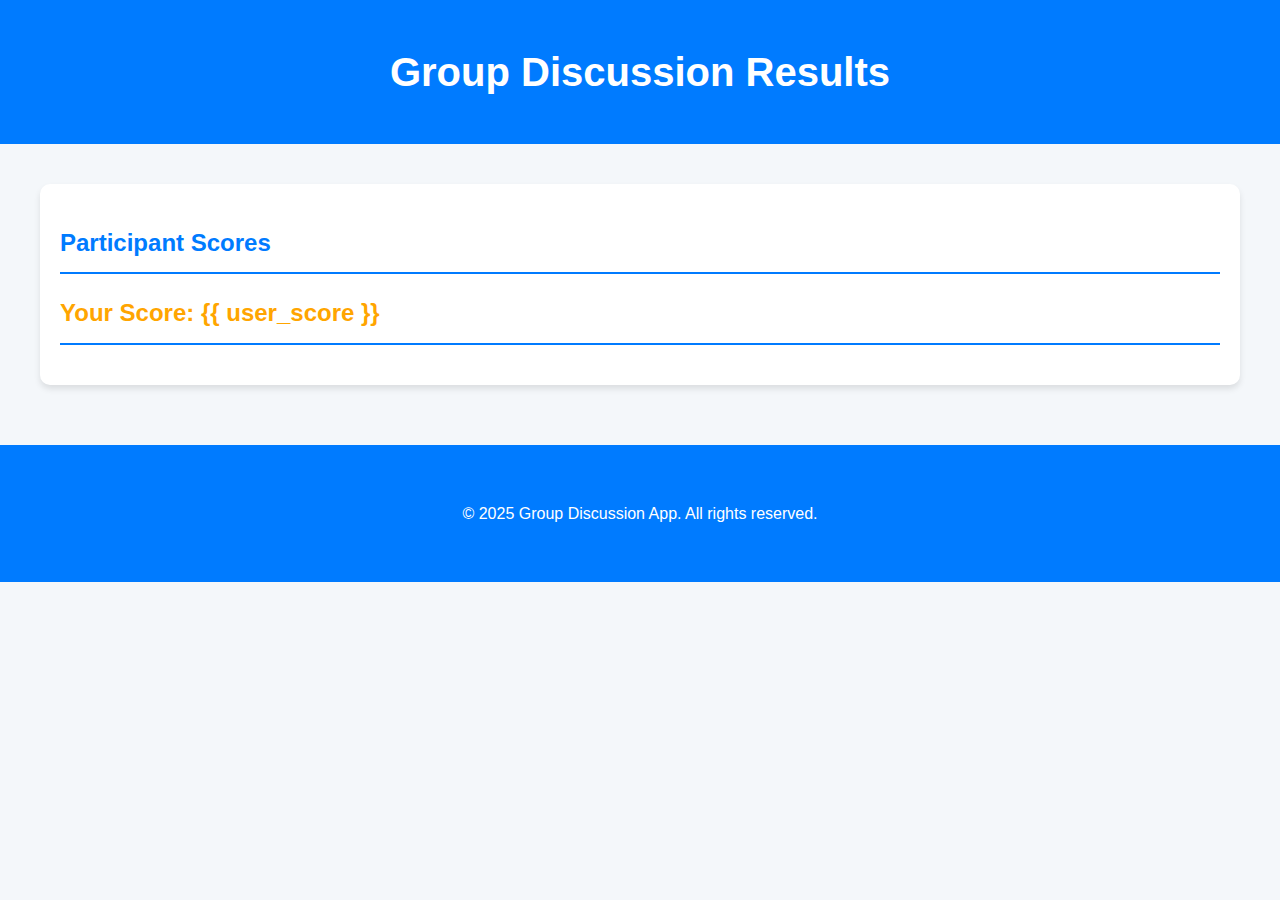
<file: Major project/templates/results.html>
<!DOCTYPE html>
<html lang="en">
<head>
    <meta charset="UTF-8">
    <meta name="viewport" content="width=device-width, initial-scale=1.0">
    <title>Group Discussion Results</title>
    <style>
        body {
            font-family: 'Arial', sans-serif;
            background-color: #f4f7fa;
            color: #333;
            margin: 0;
            padding: 0;
            line-height: 1.6;
        }
        .container {
            max-width: 1200px;
            margin: 0 auto;
            padding: 20px;
        }
        header {
            background-color: #007BFF;
            color: white;
            padding: 20px 0;
            text-align: center;
            margin-bottom: 20px;
        }
        h1 {
            margin: 0;
            font-size: 2.5em;
        }
        .results-container {
            background-color: white;
            border-radius: 10px;
            box-shadow: 0 4px 6px rgba(0, 0, 0, 0.1);
            padding: 20px;
            margin-bottom: 20px;
        }
        h2 {
            color: #007BFF;
            border-bottom: 2px solid #007BFF;
            padding-bottom: 10px;
        }
        .participant-results {
            margin-bottom: 20px;
        }
        .participant {
            background-color: #f8f9fa;
            border-radius: 8px;
            padding: 15px;
            margin-bottom: 10px;
            display: flex;
            justify-content: space-between;
            align-items: center;
        }
        footer {
            text-align: center;
            margin-top: 20px;
            padding: 20px 0;
            background-color: #007BFF;
            color: white;
        }
    </style>
</head>
<body>
    <header>
        <div class="container">
            <h1>Group Discussion Results</h1>
        </div>
    </header>

    <div class="container">
        <div class="results-container">
            <h2>Participant Scores</h2>
            <div class="participant-results">
                <h2 style="color: orange;">Your Score: {{ user_score }}</h2>
            </div>
        </div>
    </div>

    <footer>
        <div class="container">
            <p>&copy; 2025 Group Discussion App. All rights reserved.</p>
        </div>
    </footer>
</body>
</html>
</file>
